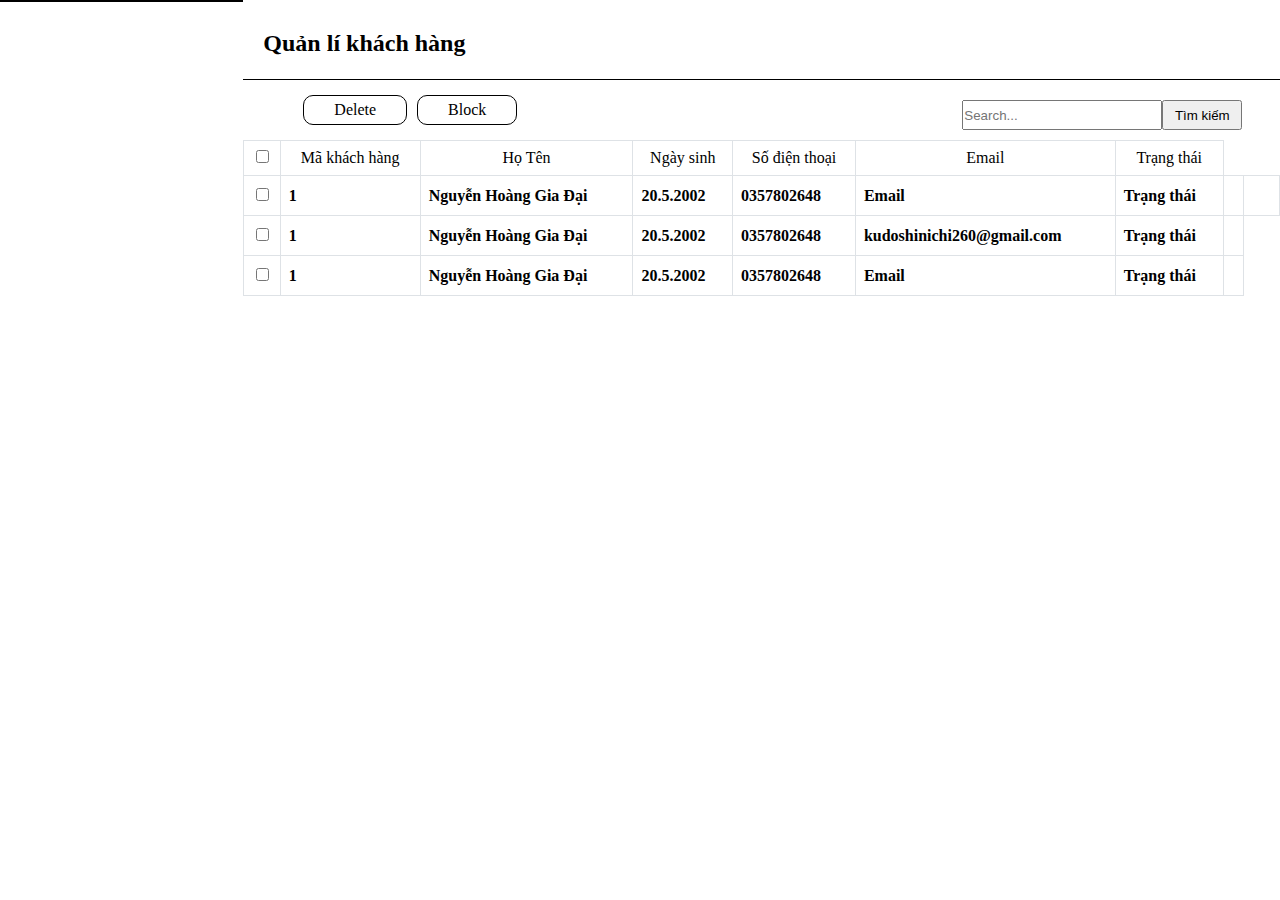
<file: quanlyKH.html>
<!DOCTYPE html>
<html lang="en">
<head>
    <meta charset="UTF-8">
    <meta http-equiv="X-UA-Compatible" content="IE=edge">
    <meta name="viewport" content="width=device-width, initial-scale=1.0">
    <link rel="stylesheet" href="./assets/css/qlkh.css">
    <link rel="stylesheet" href="./assets/javascript/qlkh.js">
    <link rel="stylesheet" href="./assets/fonts/fontawesome-free-5.15.4-web/css/all.min.css">
    <link rel="stylesheet" href="https://cdnjs.cloudflare.com/ajax/libs/font-awesome/6.0.0-beta2/css/all.min.css" integrity="sha512-YWzhKL2whUzgiheMoBFwW8CKV4qpHQAEuvilg9FAn5VJUDwKZZxkJNuGM4XkWuk94WCrrwslk8yWNGmY1EduTA==" crossorigin="anonymous" referrerpolicy="no-referrer" />

    <title>Quan ly khach hang</title>
</head>
<body>
<div id="main">
    <div id="qlkh__header"></div>
    <div id="qlkh__container">
        <div id="qlkh__c-header">
            <h2>Quản lí khách hàng</h2>
        </div>
        <div id="qlkh__c-manipulation">
            <div class="qlkh__mpt-del" onclick="messagedel();">
                Delete
            </div>
            <div class="qlkh__mpt-block">
                Block
            </div>
            <div class="qlkh__mpt-search">
                <input type="text" name="" id="" placeholder="Search...">
                <button>
                    <span>Tìm kiếm</span>
                </button>
            </div>
        </div>
        <div id="qlkh__c-content">
            <table class="qlkh__content-table">
                <thead>
                    <td> 
                        <label class="checkbox-customer" type="checkbox">
                            <input type="checkbox" id="checkbox-customer" onclick="checkall(this)">
                        </label>
                    </td>
                    <td>Mã khách hàng</td>
                    <td>Họ Tên</td>
                    <td>Ngày sinh</td>
                    <td>Số điện thoại</td>
                    <td>Email</td>
                    <td>Trạng thái</td>
                </thead>
                <tbody id="qlkh__table-c">
                    <tr>
                        <td> 
                                <input class="checkbox1" type="checkbox" id="" name="check[]">
                        </td>
                        <th>1</th>
                        <th>Nguyễn Hoàng Gia Đại</th>
                        <th>20.5.2002</th>
                        <th>0357802648</th>
                        <th>Email</th>
                        <th>Trạng thái</th>
                        <th class="del-customer">
                            <i class="fa-solid fa-trash-can"></i>
                        </th>
                        <th class="block-customer">
                            <i class="fa-solid fa-lock"></i>
                        </th>
                    </tr>
                    <tr>
                        <td> 
                                <input class="checkbox1" type="checkbox" id="" name="check[]">
                        </td>
                        <th>1</th>
                        <th>Nguyễn Hoàng Gia Đại</th>
                        <th>20.5.2002</th>
                        <th>0357802648</th>
                        <th>kudoshinichi260@gmail.com</th>
                        <th>Trạng thái</th>
                        <th class="del-customer"><i class="fa-solid fa-trash-can"></i></th>
                    </tr>
                    <tr>
                        <td> 
                                <input class="checkbox1" type="checkbox" id="" name="check[]">
                        </td>
                        <th>1</th>
                        <th>Nguyễn Hoàng Gia Đại</th>
                        <th>20.5.2002</th>
                        <th>0357802648</th>
                        <th>Email</th>
                        <th>Trạng thái</th>
                        <th class="del-customer"><i class="fa-solid fa-trash-can"></i></th>
                    </tr>
                </tbody>
                
            </table>
             
        </div>
       
    </div>
    <div class="overlay__message-del" style="display: none;">
        <div class="qlkh__massage-delct">
                <h3 class="message-title">Bạn có chắc muốn xóa sản phẩm này ?   </h3>
                <div class="message-option">
                    <button class="delct-yes" onclick="yes();">Có</button>
                    <button class="delct-no" onclick="Khong();">Không</button>
                </div>
        </div> 
    </div>
    <script src="./assets/javascript/qlkh.js"></script>
</div>
</body>
</html>
</file>
<file: assets/css/qlkh.css>
*{
    padding: 0;
    margin: 0;
    box-sizing: border-box;
}
#main{
    display: flex;
    /* padding: 0 30px; */
}
#qlkh__header{
    width: 300px;
    height: 100%;
    border: 1px solid black;
}
#qlkh__container{
    width: 100%;
    height: 1000%;
}
#qlkh__c-header{
    height: 80px;
    border-bottom: 1px solid black;
}
#qlkh__c-header h2{
    padding: 30px 20px;
}
#qlkh__c-manipulation{
    display: flex;
    /* border-bottom: 1px solid black; */
    margin-left: 55px;
}
.qlkh__mpt-del , .qlkh__mpt-block{
    padding: 5px 30px;
    border: 1px solid black;
    border-radius: 10px;
    margin: 15px 5px 0 5px;
    height: 30px;
}
.qlkh__mpt-search{
    margin-top: 20px    ;
    margin-bottom: 10px;
    margin-left: 440px;
    width: 300px;
    display: flex;
    /* border: 1px solid black; */
}
.qlkh__mpt-search button{
    width: 80px;
    height: 30px;
}
.qlkh__mpt-search input {
    height: 30px;
    width: 200px;
}
.qlkh__content-table {
    width: 100%;        
    border-collapse: collapse;
    text-align: center;
}
.qlkh__content-table th, .qlkh__content-table td {
    padding: 8px;
    border: 1px solid #dee2e6;
}
.qlkh__content-table th {
    height: 40px;
    text-align: left;
}
.del-customer:hover, .block-customer:hover{
    color: red;
}
.qlkh__mpt-del:hover{
    background-color: red;
}
.qlkh__mpt-block:hover {
    background-color: grey;
    color: white;
}
.qlkh__massage-delct{
    width: 500px;
    height: 100px;
    /* position: absolute; */
    border: 1px solid black;
    margin: 12% 35%;
    background-color:white;
    text-align: center;
    padding-top: 10px;
}
.message-option{
    margin-top: 30px;
}
.message-option button{
    width: 240px;
    height: 30px;
}
.overlay__message-del {
    position: absolute;
    width: 100%;
    height: 100%;
    background-color: rgba(0,0,0,.1);
    top: 0;
    padding: 10% 0;
}
</file>
